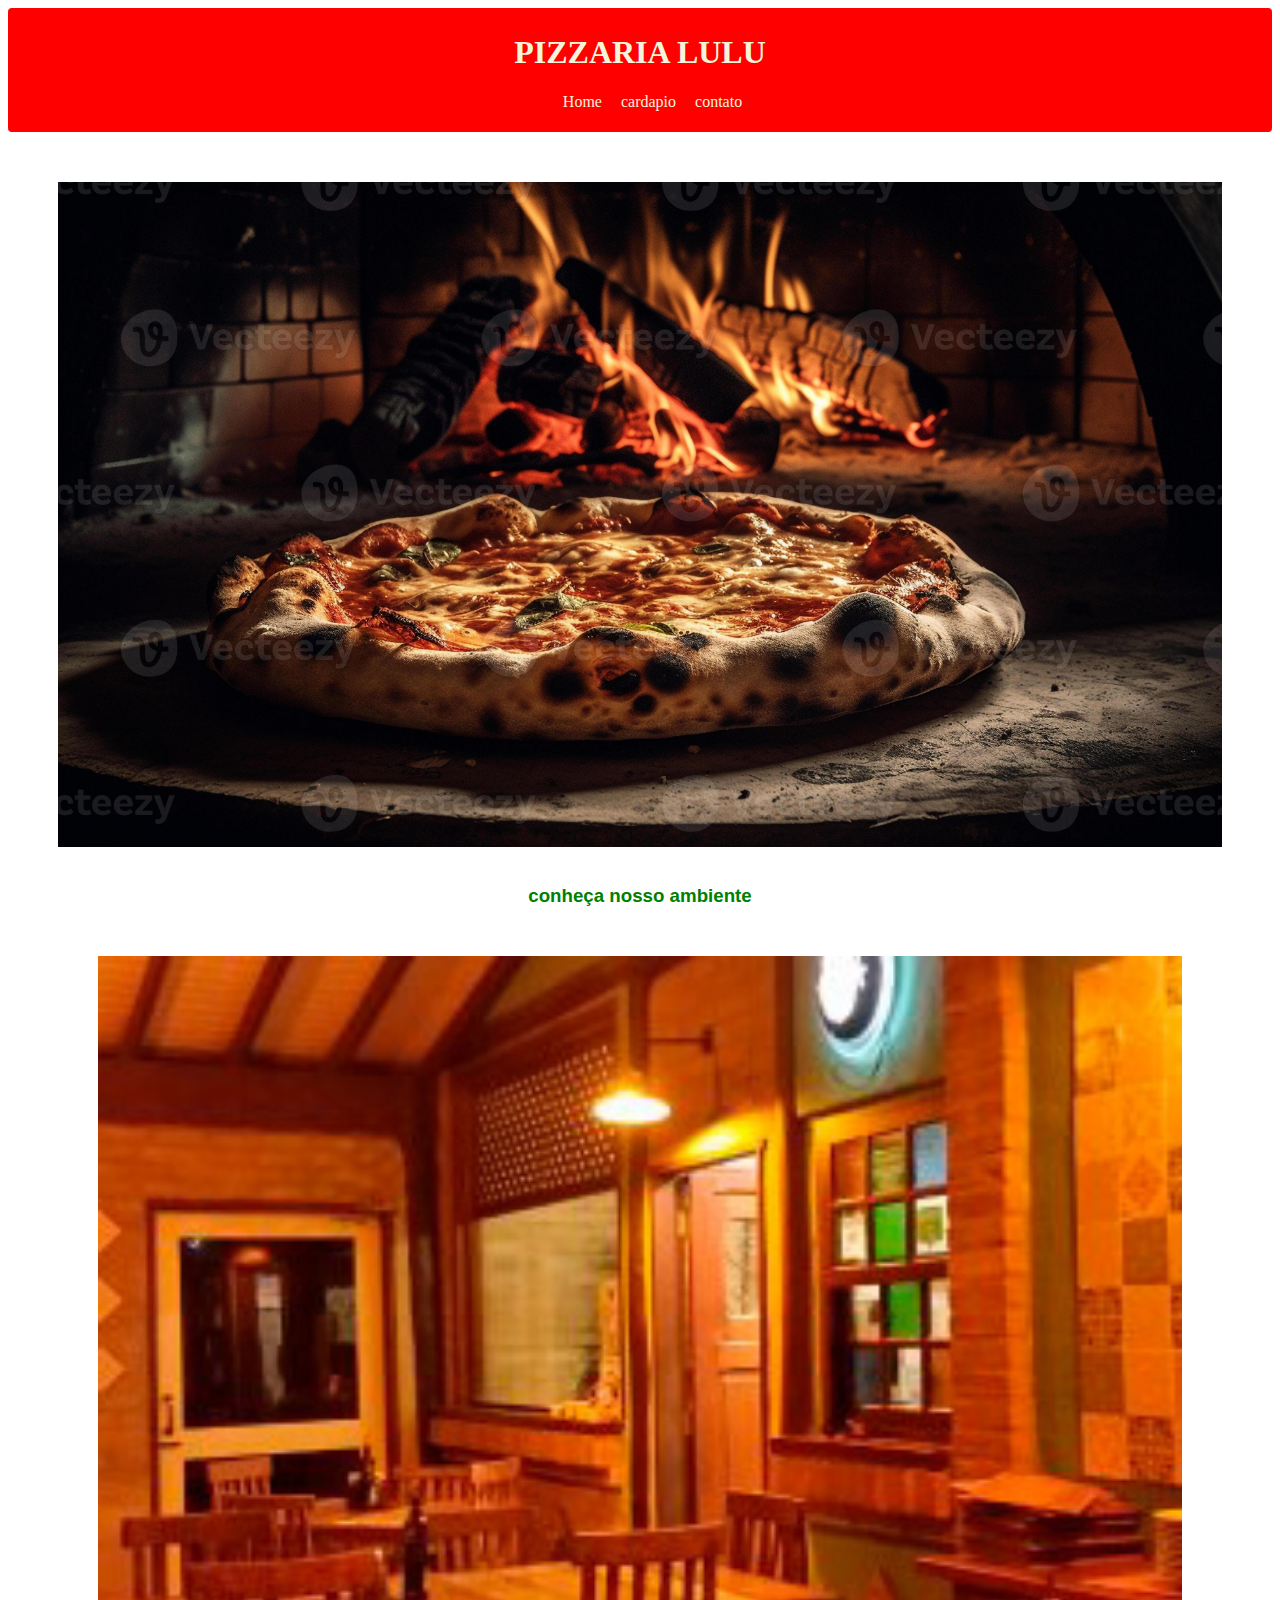
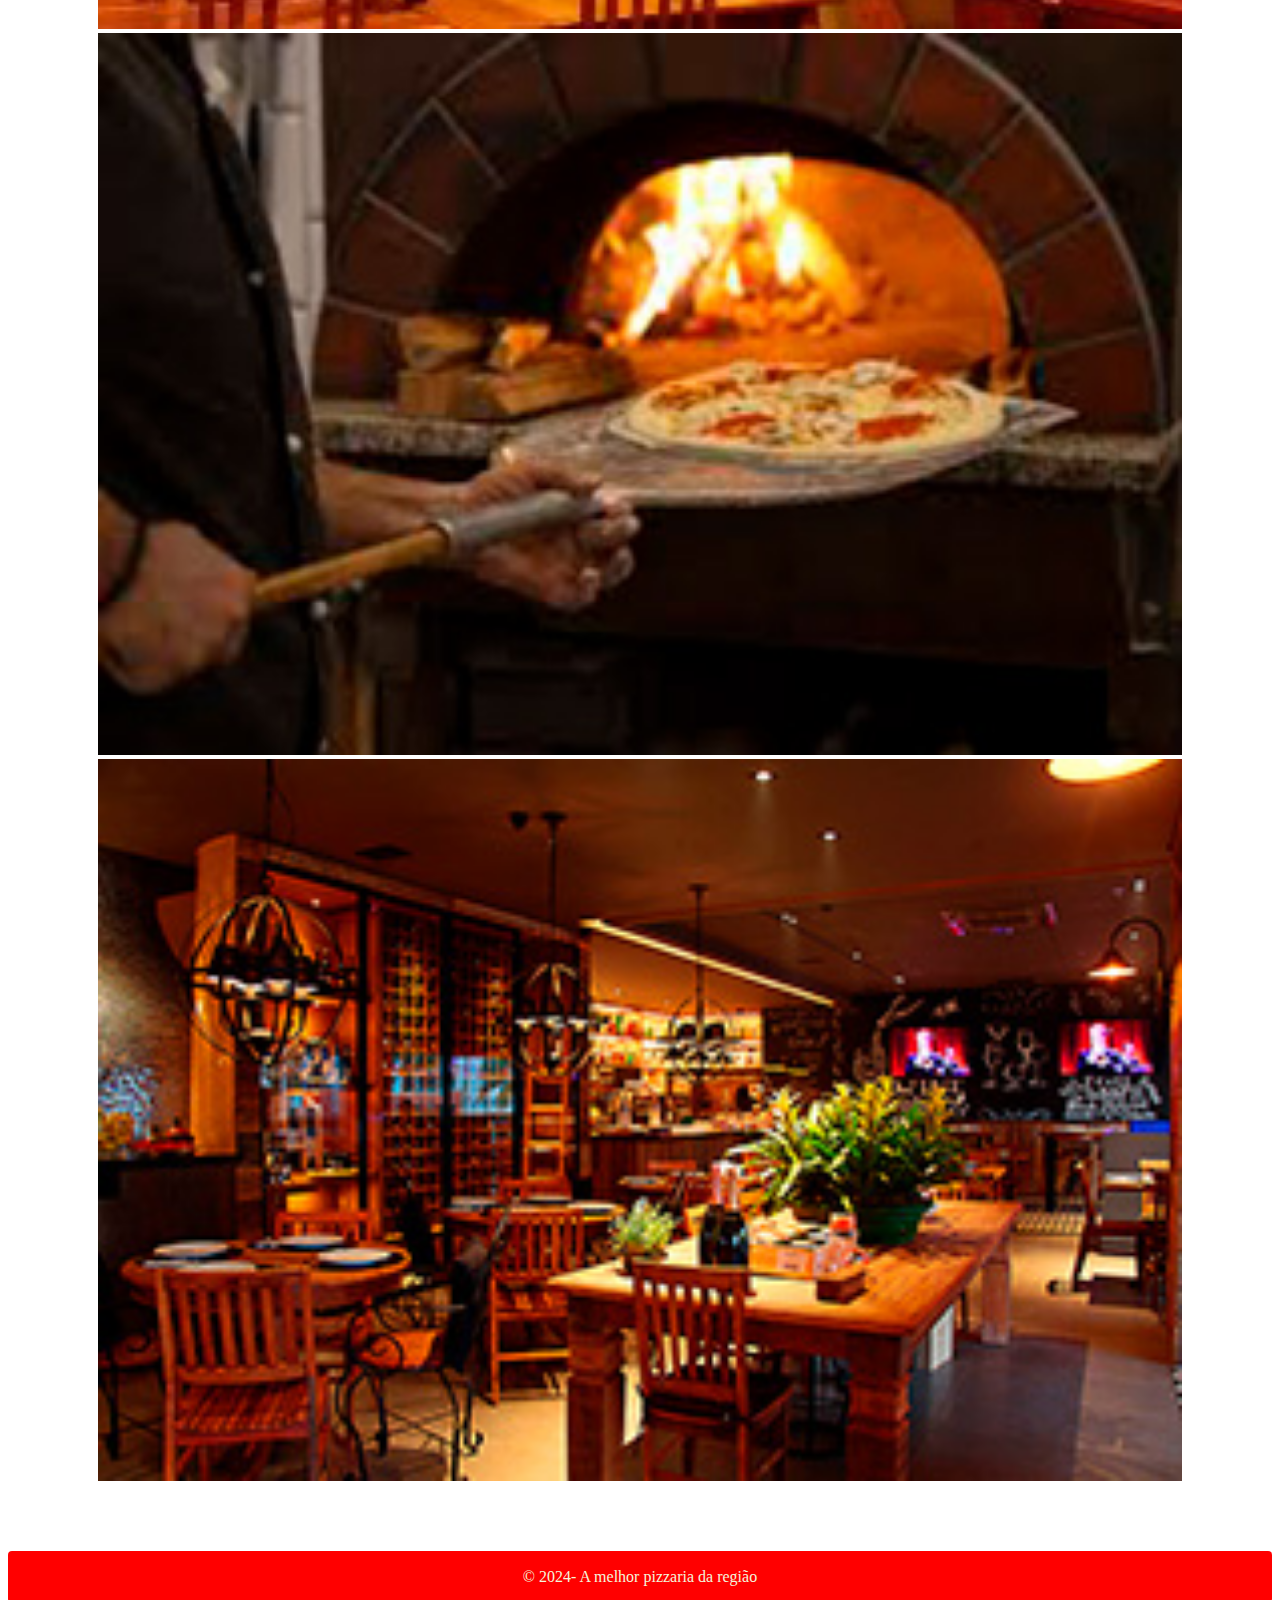
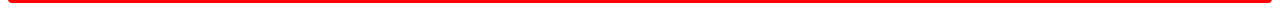
<file: pizzariaLULU/Index.html>
<!DOCTYPE html>
<html lang="en">
<head>
    <meta charset="UTF-8">
    <meta name="viewport" content="width=device-width, initial-scale=1.0">
    <title>pizzaria LULU</title>
    <link rel="stylesheet" href="css/estilo.css">
</head>
<body>
 <header>
    <h1>pizzaria LULU</h1>
    <nav>
        <ul>
            <li><a href="Index.html">Home</a></li>
            <li><a href="cardapio.html">cardapio</a></li>
            <li><a href="Contato.html">contato</a></li>
        </ul>
    </nav>
 </header>
 <main>
    <article>
      <img src="./imagens/25119718-tijolo-forno-cozido-pizza-fresco-mussarela-rustico-ambiente-gerado-de-ai-foto.jpg" alt=""> 
    </article>
    <h3>conheça nosso ambiente</h3>
    <article class="imagem">
        <figure>
        <img src="./imagens/ambiente-interno.jpg" alt="">
        <img src="./imagens/images (1).jpg" alt="">
        <img src="./imagens/Pizza-Bar-02.jpg" alt="">
        </figure>
    </article>
 </main>
   <footer>
    <p>&copy; 2024- A melhor pizzaria da região</p>
   </footer> 
</body>
</html>
</file>
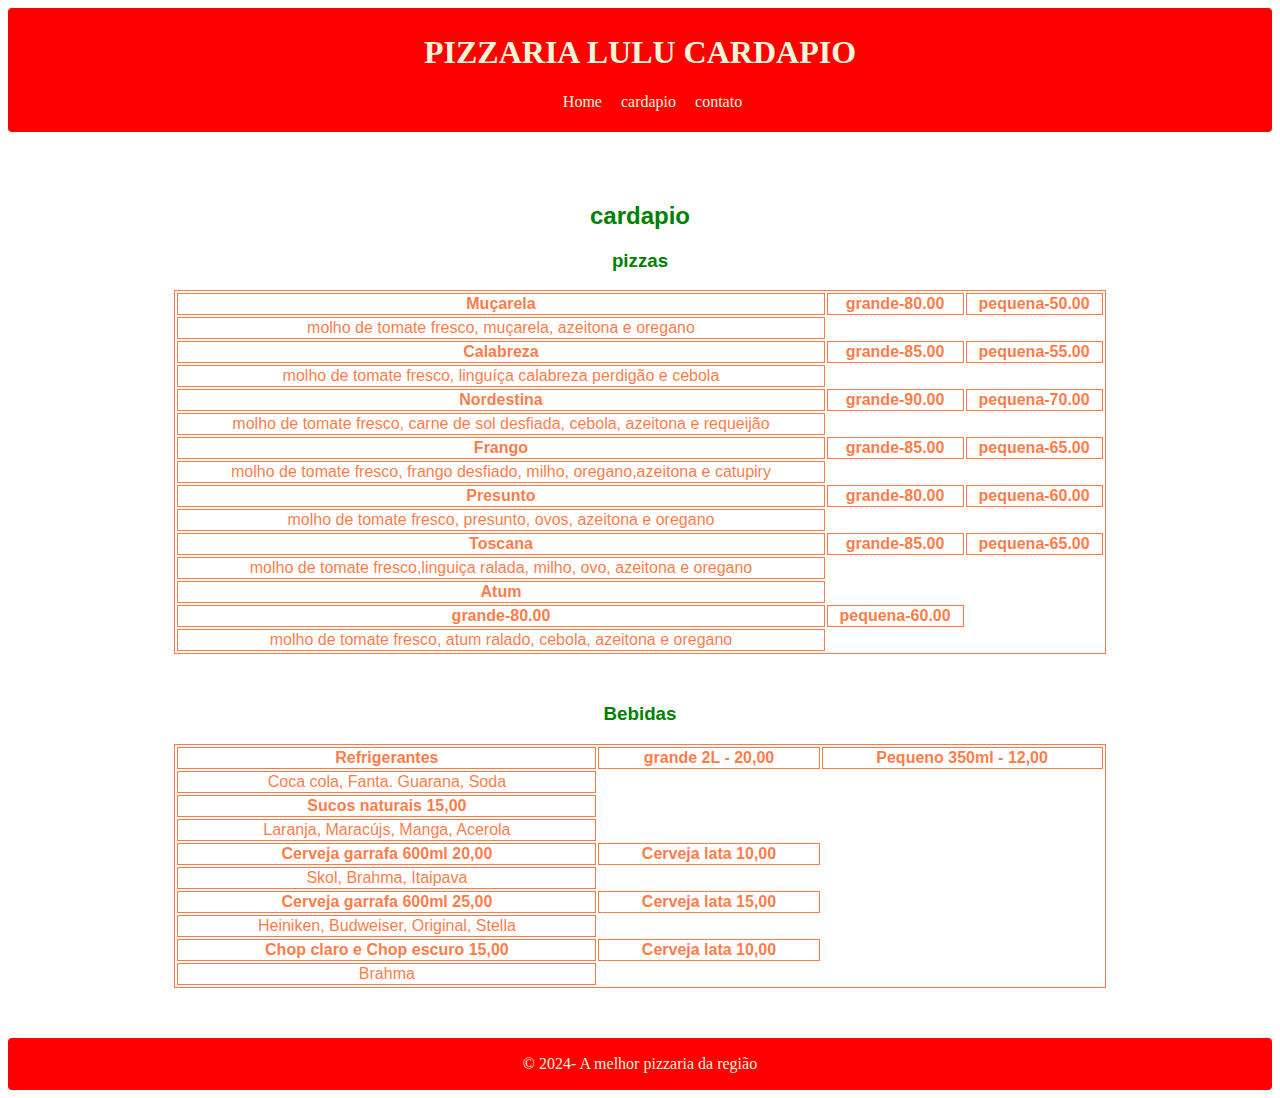
<file: pizzariaLULU/cardapio.html>
<!DOCTYPE html>
<html lang="en">

<head>
    <meta charset="UTF-8">
    <meta name="viewport" content="width=device-width, initial-scale=1.0">
    <title>cardapio </title>
    <link rel="stylesheet" href="css/estilo.css">
</head>

<body>
    <header>
        <h1>pizzaria LULU cardapio</h1>
        <nav>
            <ul>
                <li><a href="Index.html">Home</a></li>
                <li><a href="cardapio.html">cardapio</a></li>
                <li><a href="Contato.html">contato</a></li>
            </ul>
        </nav>
    </header>

    <main>
        <article>
            <h2>cardapio</h2>
            <h3>pizzas</h3>
            <table>
                <tr>
                    <th>Muçarela</th>
                    <th>grande-80.00</th>
                    <th>pequena-50.00</th>
                </tr>
                <tr>
                    <td>molho de tomate fresco, muçarela, azeitona e oregano</td>

                </tr>
                <tr>
                    <th>Calabreza</th>
                    <th>grande-85.00</th>
                    <th>pequena-55.00</th>
                </tr>
                <tr>
                    <td>molho de tomate fresco, linguíça calabreza perdigão e cebola</td>

                </tr>
                <tr>
                    <th>Nordestina</th>
                    <th>grande-90.00</th>
                    <th>pequena-70.00</th>
                </tr>
                <tr>
                    <td>molho de tomate fresco, carne de sol desfiada, cebola, azeitona e requeijão </td>
                </tr>
                <tr>
                    <th>Frango</th>
                    <th>grande-85.00</th>
                    <th>pequena-65.00</th>
                </tr>
                <tr>
                    <td>molho de tomate fresco, frango desfiado, milho, oregano,azeitona e catupiry</td>

                </tr>
                <tr>
                    <th>Presunto</th>
                    <th>grande-80.00</th>
                    <th>pequena-60.00</th>
                </tr>
                <tr>
                    <td>molho de tomate fresco, presunto, ovos, azeitona e oregano</td>

                </tr>
                <tr>
                    <th>Toscana</th>
                    <th>grande-85.00</th>
                    <th>pequena-65.00</th>
                </tr>
                <tr>
                    <td>molho de tomate fresco,linguiça ralada, milho, ovo, azeitona e oregano</td>

                </tr>
                <tr>
                    <th>Atum
                </tr>
                <th>grande-80.00</th>
                <th>pequena-60.00</th>
                </tr>
                <tr>
                    <td>molho de tomate fresco, atum ralado, cebola, azeitona e oregano</td>

                </tr>


            </table>
        </article>
        <article>
            <h3>Bebidas</h3>
            <table>
                <tr>
                    <th>Refrigerantes</th>
                    <th>grande 2L - 20,00</th>
                    <th>Pequeno 350ml - 12,00</th>
                </tr>
                <tr>
                    <td>Coca cola, Fanta. Guarana, Soda</td>
                </tr>
                <tr>
                    <th>Sucos naturais 15,00</th>

                </tr>
                <tr>
                    <td>Laranja, Maracújs, Manga, Acerola</td>
                </tr>
                <tr>
                    <th>Cerveja garrafa 600ml 20,00</th>
                    <th>Cerveja lata 10,00</th>
                </tr>
                <tr>
                    <td>Skol, Brahma, Itaipava</td>
                </tr>
                <tr>
                    <th>Cerveja garrafa 600ml 25,00</th>
                    <th>Cerveja lata 15,00</th>
                </tr>
                <tr>
                    <td>Heiniken, Budweiser, Original, Stella</td>
                </tr>
                <tr>
                    <th>Chop claro e Chop escuro 15,00</th>
                    <th>Cerveja lata 10,00</th>
                </tr>
                <tr>
                    <td> Brahma</td>
                </tr>

            </table>
        </article>
    </main>
    <footer>
        <p>&copy; 2024- A melhor pizzaria da região</p>
    </footer>
</body>

</html>
</file>
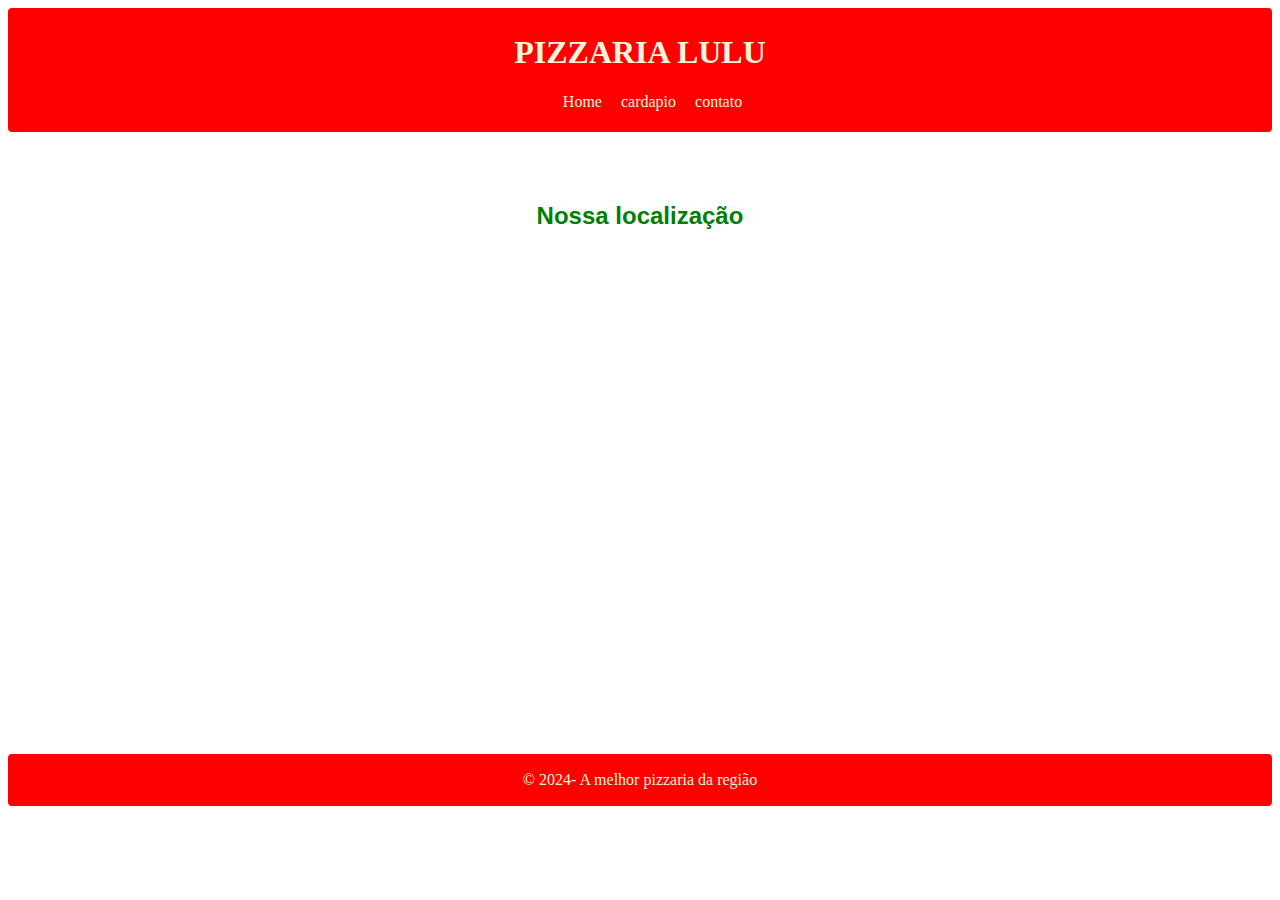
<file: pizzariaLULU/Contato.html>
<!DOCTYPE html>
<html lang="en">
<head>
    <meta charset="UTF-8">
    <meta name="viewport" content="width=device-width, initial-scale=1.0">
    <title>contato</title>
    <link rel="stylesheet" href="css/estilo.css">
</head>
<body>
    <header>
        <h1>pizzaria LULU</h1>
        <nav>
            <ul>
                <li><a href="Index.html">Home</a></li>
                <li><a href="cardapio.html">cardapio</a></li>
                <li><a href="Contato.html">contato</a></li>
            </ul>
        </nav>
     </header>
     <main>
        <article>
            <h2>Nossa localização</h2>
            <iframe src="https://www.google.com/maps/embed?pb=!1m18!1m12!1m3!1d3658.122783305189!2d-46.69433512381909!3d-23.528085878822623!2m3!1f0!2f0!3f0!3m2!1i1024!2i768!4f13.1!3m3!1m2!1s0x94cef8775663b04f%3A0x923835e9005f8309!2sSenac%20Lapa%20Tito!5e0!3m2!1spt-BR!2sbr!4v1726790983101!5m2!1spt-BR!2sbr" width="600" height="450" style="border:0;" allowfullscreen="" loading="lazy" referrerpolicy="no-referrer-when-downgrade"></iframe>
        </article>
     </main>
     <footer>
        <p>&copy; 2024- A melhor pizzaria da região</p>
       </footer> 
</body>
</html>
</file>
<file: pizzariaLULU/css/estilo.css>
*{
    box-sizing: border-box;
}
h1{
    text-transform: uppercase;
    font-weight: 700;
}
h2,h3{
    color: green;
}
nav ul li{
    list-style:none;
    display: inline;
    margin-right: 15px;  
 
}

header {
    text-align: center;
    background-color: red;
    color: beige;
    border-radius: 4px;
    padding: 05px 20px 5px 20px;
    position: sticky;
    top: 0;
}
a{
    text-decoration: none;
    color: beige;
}
main{
    text-align: center;
    font-family:Arial, Helvetica, sans-serif;
    margin: 15px;
    padding: 20px;
}
img{
    width:100%;
}
.um{
    
    display: flex;
    justify-content: space-between;
}
article{
    padding:15px;
    border-radius: 4px;
}
table{
    width: 80%;
    margin: auto;
    border: solid 1px;
    color: rgba(255, 106, 47, 0.89);
}
table, th, td{
    border: solid 1px
    
}

footer{
    padding: 1px;
    text-align: center;
    background-color: red;
    color: beige;
    border-radius: 4px;
    width: 100%;
    bottom: 0;
}
.localizacao{
    width: 80%;
    margin: auto;
    padding: 15px;
}
</file>
